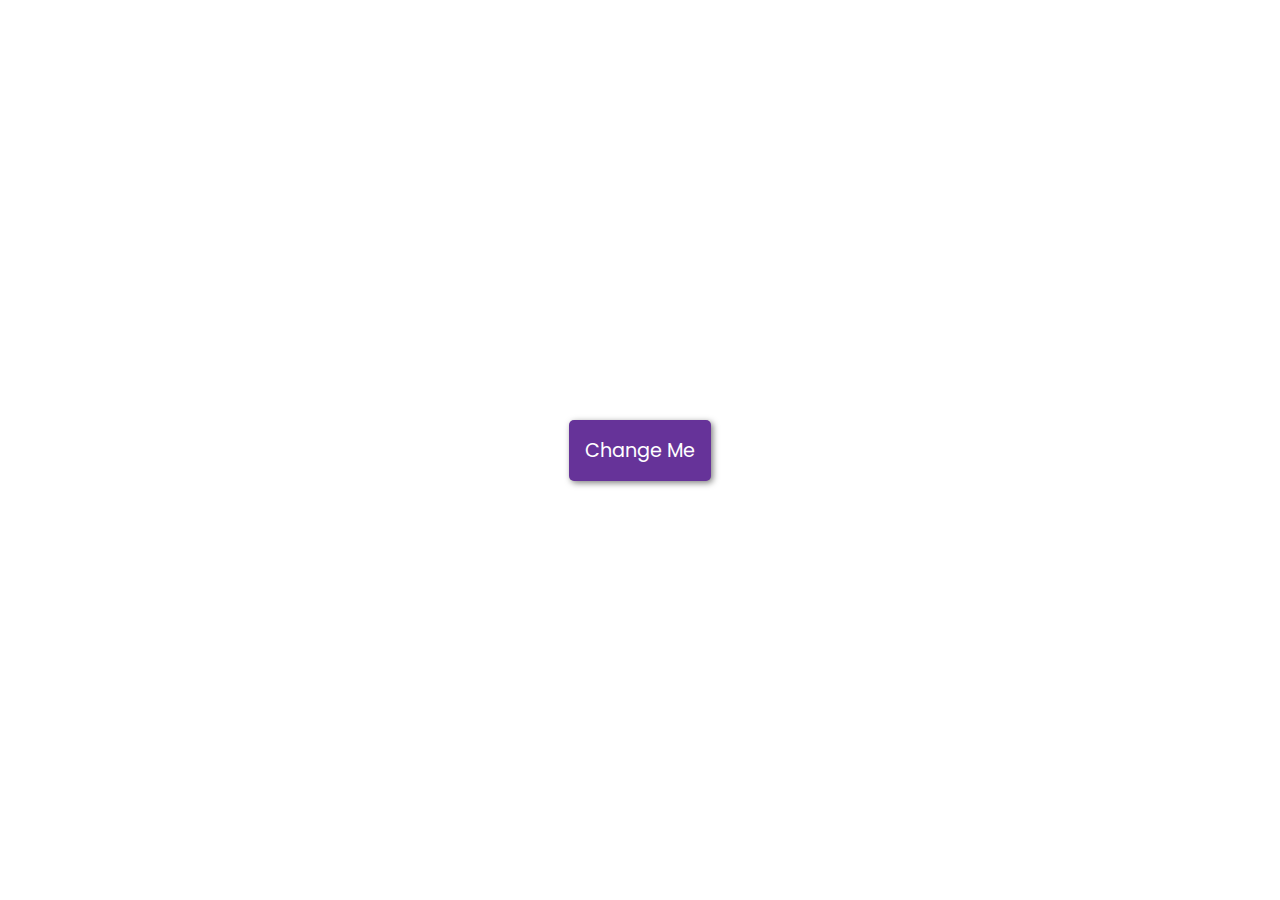
<file: background-changer/index.html>
<!DOCTYPE html>
<html lang="en">
    <head>
        <meta charset="UTF-8" />
        <meta name="viewport" content="width=device-width, initial-scale=1.0" />
        <title>Background Changer</title>
        <link rel="stylesheet" href="style.css" />
        <script src="script.js" defer></script>
    </head>
    <body>
        <button id="btn">Change Me</button>
    </body>
</html>
</file>
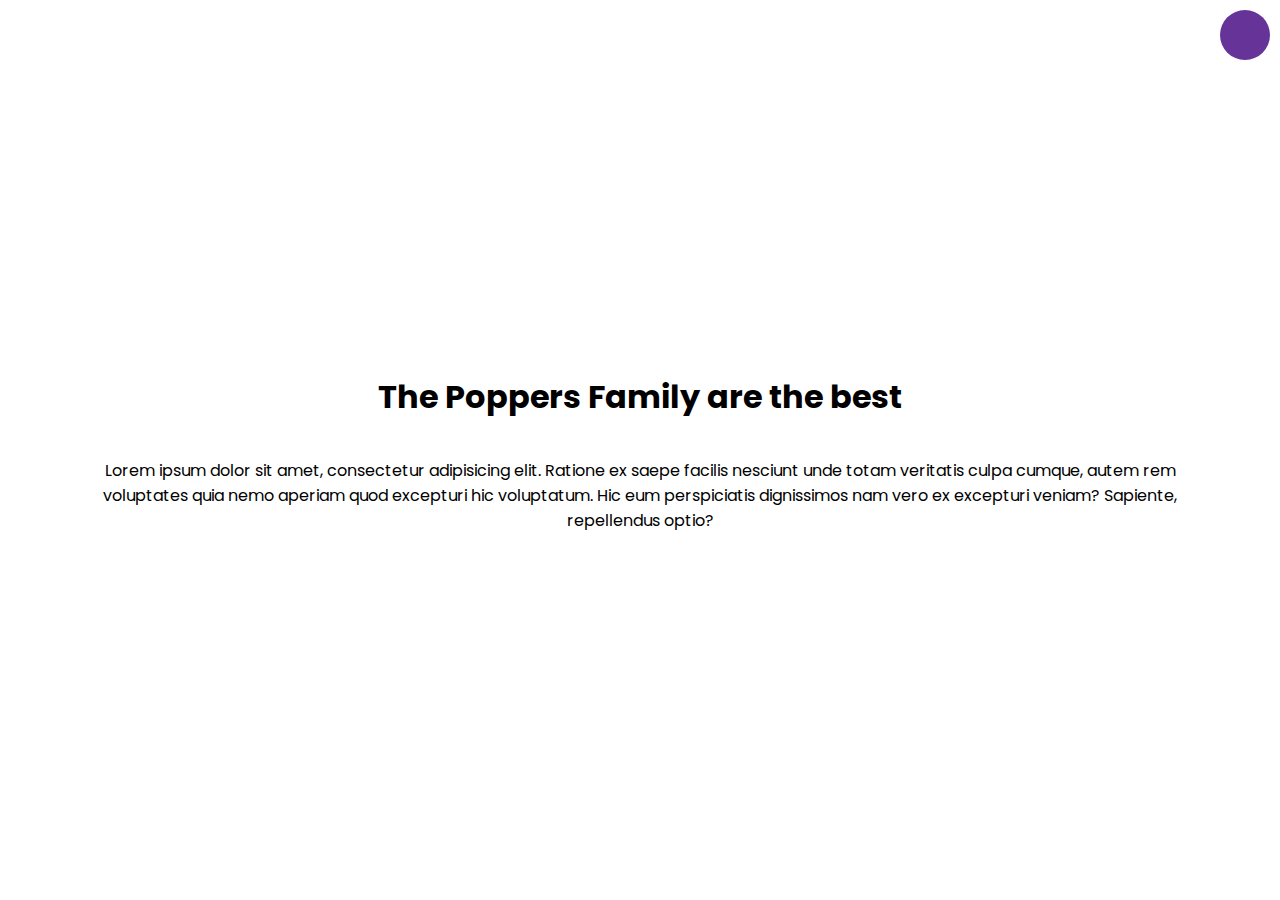
<file: dark-mode-toggle/index.html>
<!DOCTYPE html>
<html lang="en">
    <head>
        <meta charset="UTF-8" />
        <meta name="viewport" content="width=device-width, initial-scale=1.0" />
        <title>Dark Mode Toggle</title>
        <link rel="stylesheet" href="style.css" />
        <script src="script.js" defer></script>
    </head>
    <body>
        <div class="toggle-container">
            <input type="checkbox" id="toggle" name="toggle" /><label
                for="toggle"
            ></label>
        </div>
        <h1>The Poppers Family are the best</h1>
        <p>
            Lorem ipsum dolor sit amet, consectetur adipisicing elit. Ratione ex
            saepe facilis nesciunt unde totam veritatis culpa cumque, autem rem
            voluptates quia nemo aperiam quod excepturi hic voluptatum. Hic eum
            perspiciatis dignissimos nam vero ex excepturi veniam? Sapiente,
            repellendus optio?
        </p>
    </body>
</html>
</file>
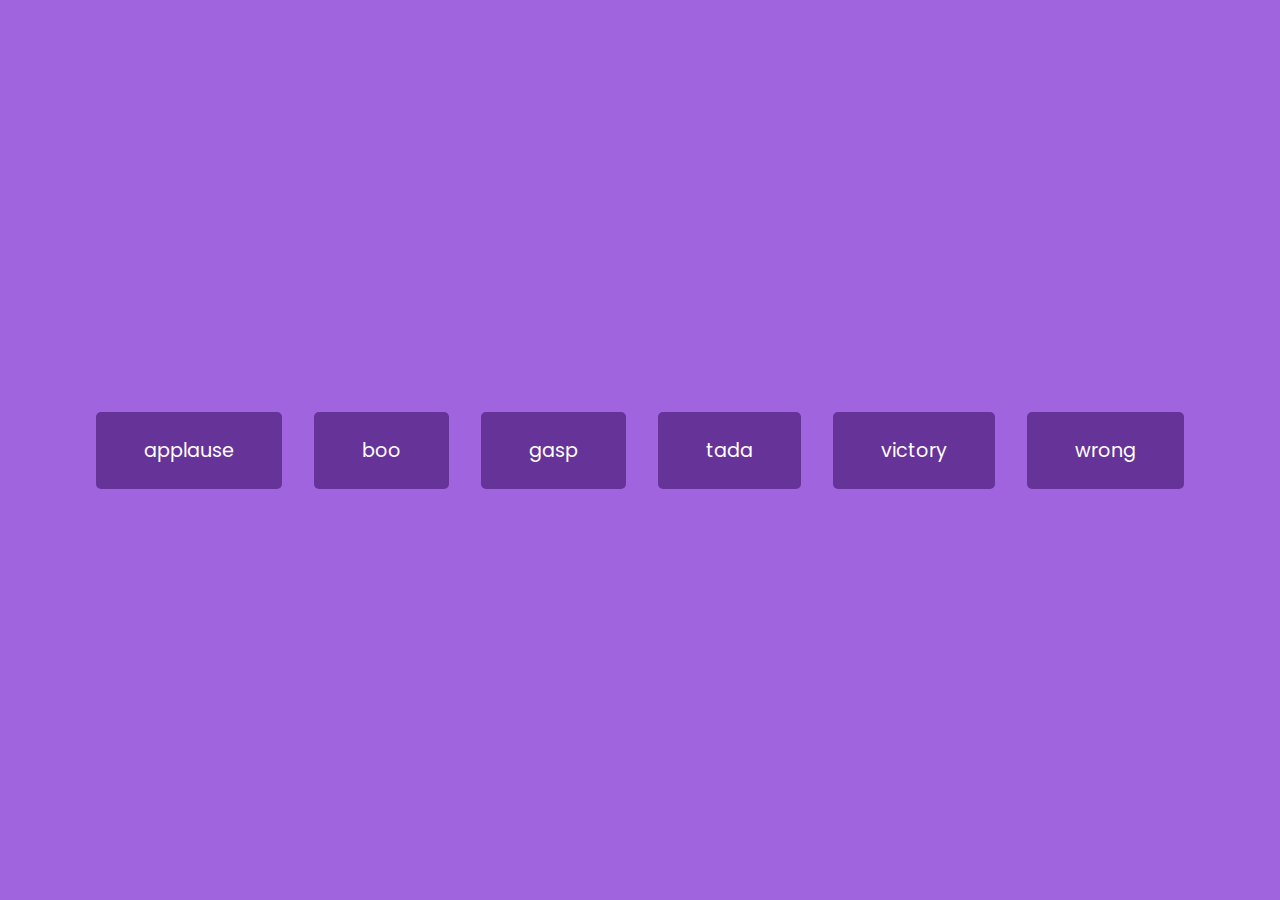
<file: sound-board/index.html>
<!DOCTYPE html>
<html lang="en">
    <head>
        <meta charset="UTF-8" />
        <meta name="viewport" content="width=device-width, initial-scale=1.0" />
        <title>Sound Board</title>
        <link rel="stylesheet" href="style.css" />
        <script src="script.js" defer></script>
    </head>
    <body>
        <audio id="applause" src="sounds/applause.mp3"></audio>
        <audio id="boo" src="sounds/boo.mp3"></audio>
        <audio id="gasp" src="sounds/gasp.mp3"></audio>
        <audio id="tada" src="sounds/tada.mp3"></audio>
        <audio id="victory" src="sounds/victory.mp3"></audio>
        <audio id="wrong" src="sounds/wrong.mp3"></audio>
    </body>
</html>
</file>
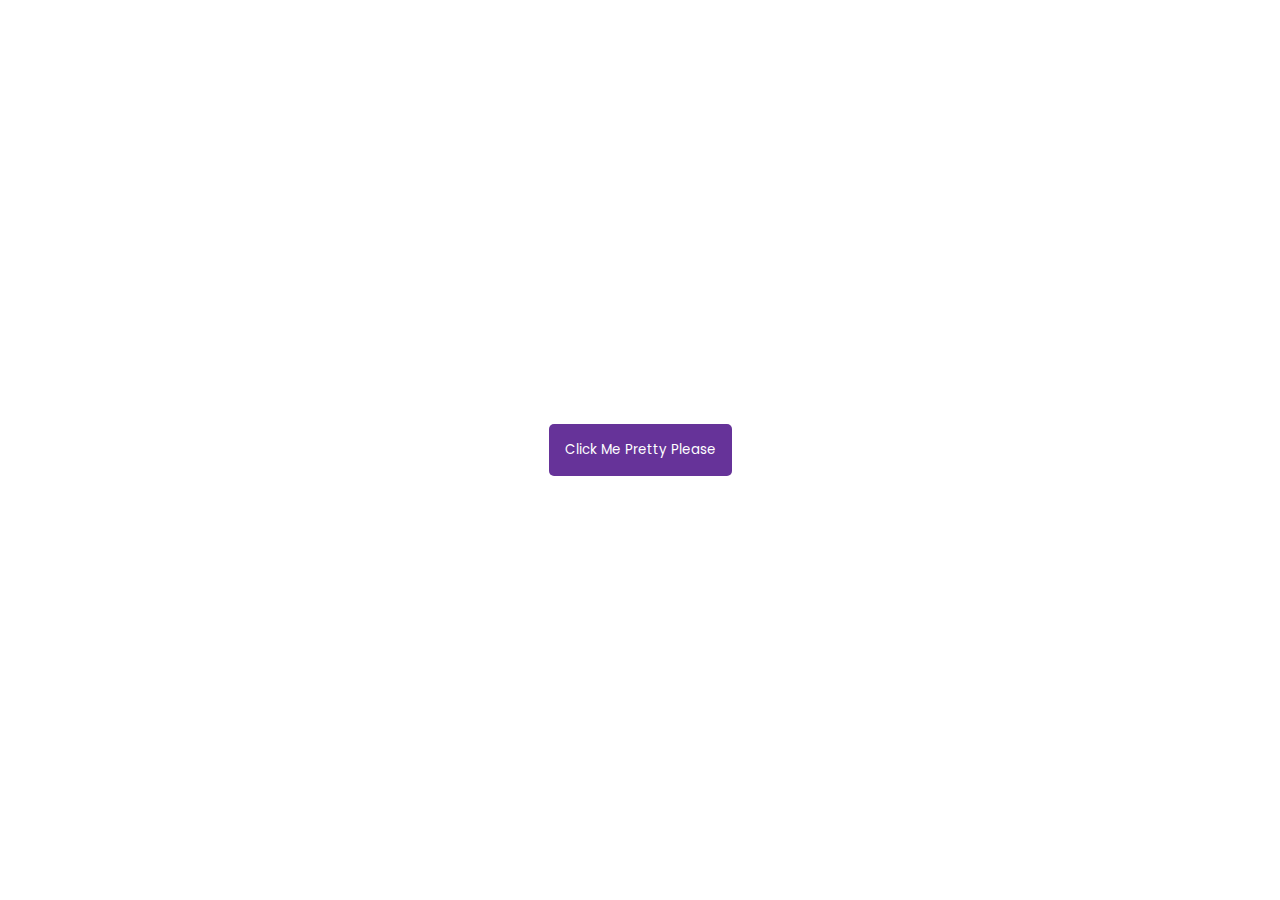
<file: toast-notification/index.html>
<!DOCTYPE html>
<html lang="en">
    <head>
        <meta charset="UTF-8" />
        <meta name="viewport" content="width=device-width, initial-scale=1.0" />
        <title>Toast Notifaction</title>
        <link rel="stylesheet" href="style.css" />
        <script src="script.js" defer></script>
    </head>
    <body>
        <div id="container"></div>
        <button id="btn">Click Me Pretty Please</button>
    </body>
</html>
</file>
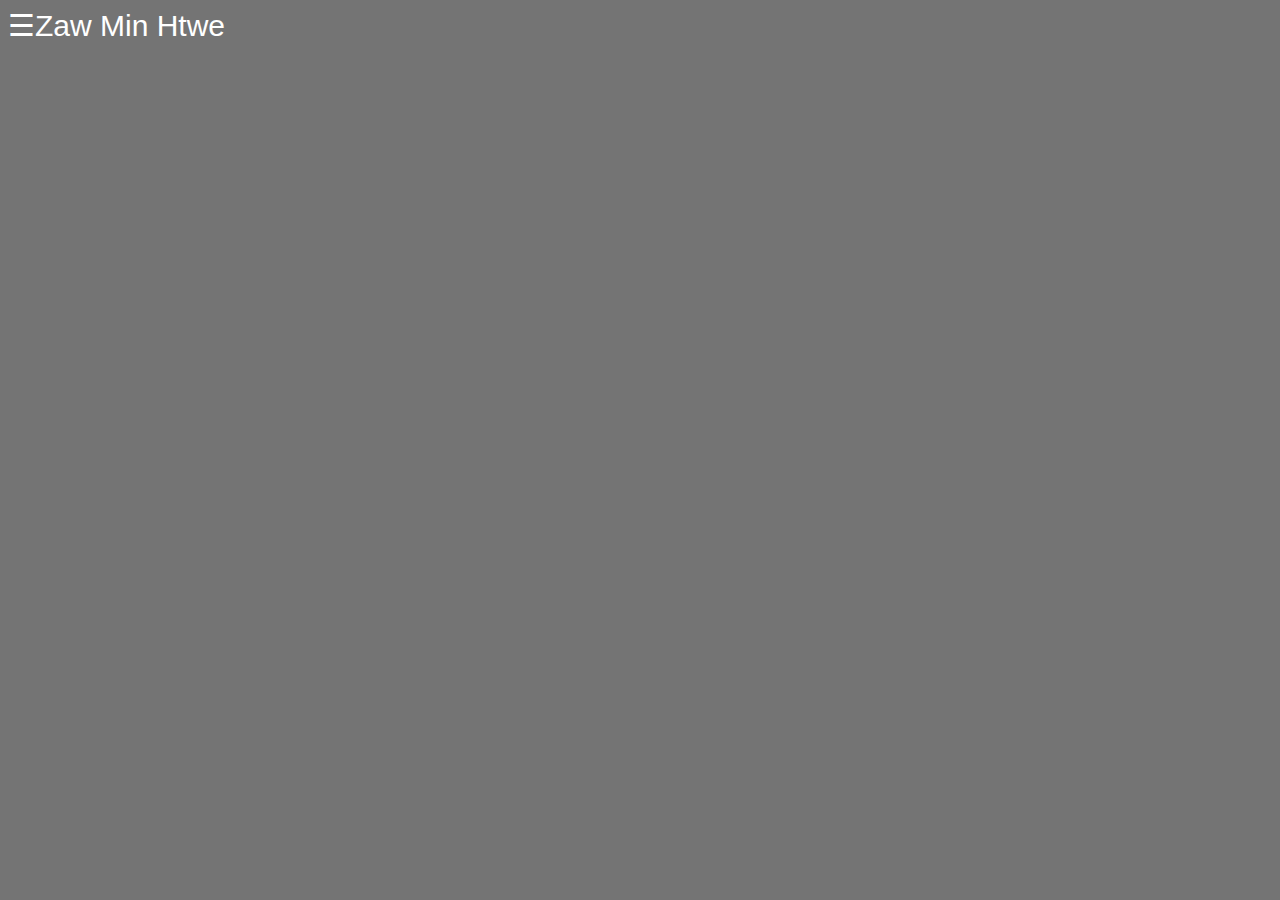
<file: index2.html>
<!DOCTYPE html>
<html lang="en">
<head>
    <meta charset="UTF-8">
    <meta name="viewport" content="width=device-width, initial-scale=1.0">
    <title>zawminhtwe</title>
    <link rel="stylesheet" href="https://cdnjs.cloudflare.com/ajax/libs/font-awesome/4.7.0/css/font-awesome.min.css">
    <style>
        body{
            background-image: url('#');
            font-family: Arial, Helvetica, sans-serif;
            background-color: #747474;
        }
        .sidenav
        {
            height: 100%;
            width: 0;
            position: fixed;
            z-index: 1;
            top: 0;
            left: 0;
            background-color: #000000;
            overflow-x: hidden;
            transition: 1s;
            padding-top: 60px;
        }
        i{
            padding: 0px 5px;
            color: #1263ce;
        }
        .sidenav a{
            padding: 8px 8px 8px 32px;
            text-decoration: none;
            font-size: 19px;
            color: #818181;
            display: block;
            transition: 0.4s;
        }
        .sidenav a:hover{
            color: #f1f1f1;
            background-color: rgb(23,64,199);
        }
        .sidenav a:hover i{
            color: white;
            transition: 1s;
        }
        .sidenav .closebtn{
            position: absolute;
            top: 0;
            right: 25px;
            font-size: 35px;
            margin-left: 50px;
        }
        .sidenav .closebtn:hover{
            background-color: #000000;
        }
        @media screen and (max-width: 460px){
            .sidenav{padding-top: 15px;}
            .sidenav a{font-size: 18px;}
        }
    </style>
</head>
<body>
<div class="sidenav" id=mySidenav>
    <a class="closebtn" href="javascript:void(0)" onclick="closeNav()">
        &times;
    </a>
    <a href="#"><i class="fa fa-home"></i>Home</a>
    <a href="#"><i class="fa fa-cog"></i>Service</a>
    <a href="#"><i class="fa fa-user"></i>Registration</a>
    <a href="#"><i class="fa fa-lock"></i>Login</a>
    <a href="#"><i class="fa fa-user"></i>About</a>
    <a href="#"><i class="fa fa-address-book"></i>Contact</a>
    <a href="#"><i class="fa fa-image"></i>Gallery</a>

</div>
<span style="font-size: 30px;cursor: pointer;color: white;margin-top: 20px;" id="name" onclick="openNav()">
    &#9776;Zaw Min Htwe
  </span>
<script>
    function openNav()
    {
        document.getElementById("mySidenav").style.width="250px";
        document.getElementById("name").style.marginLeft="250px";
        document.getElementById("name").style.transition="1.5s";
    }
    function  closeNav()
    {
        document.getElementById("mySidenav").style.width="0";
        document.getElementById("name").style.marginLeft="0";
    }
</script>
</body>
</html>
</file>
<file: background-changer/style.css>
@import url("https://fonts.googleapis.com/css2?family=Poppins:wght@200;400;600&display=swap");

* {
    box-sizing: border-box;
}

body {
    display: flex;
    align-items: center;
    justify-content: center;
    font-family: "Poppins", sans-serif;
    margin: 0;
    min-height: 100vh;
}

button {
    background-color: rebeccapurple;
    color: white;
    padding: 1rem;
    font-family: inherit;
    font-size: 1.2rem;
    box-shadow: 2px 2px 6px rgba(0, 0, 0, 0.5);
    border-radius: 5px;
    border: none;
    transition: transform 0.1s linear;
}

button:focus {
    outline: none;
}

button:active {
    box-shadow: 0;
    transform: translate(2px, 2px);
}
</file>
<file: dark-mode-toggle/style.css>
@import url("https://fonts.googleapis.com/css2?family=Poppins:wght@200;400;600&display=swap");

* {
    box-sizing: border-box;
}

body {
    display: flex;
    align-items: center;
    justify-content: center;
    flex-direction: column;
    font-family: "Poppins", sans-serif;
    margin: 0;
    min-height: 100vh;
    text-align: center;
    padding: 5rem;

    transition: background 0.3s linear, color 0.3s linear;
}

body.dark {
    background-color: #1f1f1f;
    color: white;
}

.toggle-container {
    position: fixed;
    top: 10px;
    right: 10px;
}

label {
    background-color: rebeccapurple;
    border-radius: 50%;
    display: inline-block;
    width: 50px;
    height: 50px;
    cursor: pointer;
    user-select: none;
    transition: background 0.3s linear;
}

body.dark label {
    background-color: #fff;
}

input {
    visibility: hidden;
}
</file>
<file: sound-board/style.css>
@import url("https://fonts.googleapis.com/css2?family=Poppins:wght@200;400;600&display=swap");

* {
    box-sizing: border-box;
}

body {
    background-color: rgb(161, 100, 223);
    display: flex;
    align-items: center;
    justify-content: center;
    font-family: "Poppins", sans-serif;
    margin: 0;
    min-height: 100vh;
}

.btn {
    background-color: rebeccapurple;
    border-radius: 5px;
    border: none;
    margin: 1rem;
    color: white;
    font-family: inherit;
    font-size: 1.2rem;
    padding: 1.5rem 3rem;
}
</file>
<file: toast-notification/style.css>
@import url("https://fonts.googleapis.com/css2?family=Poppins:wght@200;400;600&display=swap");

* {
    box-sizing: border-box;
}

body {
    display: flex;
    align-items: center;
    justify-content: center;
    font-family: "Poppins", sans-serif;
    margin: 0;
    min-height: 100vh;
}

button {
    background-color: rebeccapurple;
    color: white;
    font-family: inherit;
    padding: 1rem;
    border-radius: 5px;
    border: none;
}

#container {
    position: fixed;
    bottom: 10px;
    right: 10px;
}

.toast {
    background-color: rebeccapurple;
    border-radius: 5px;
    color: #fff;
    padding: 2rem;
    margin: 1rem;
}
</file>
